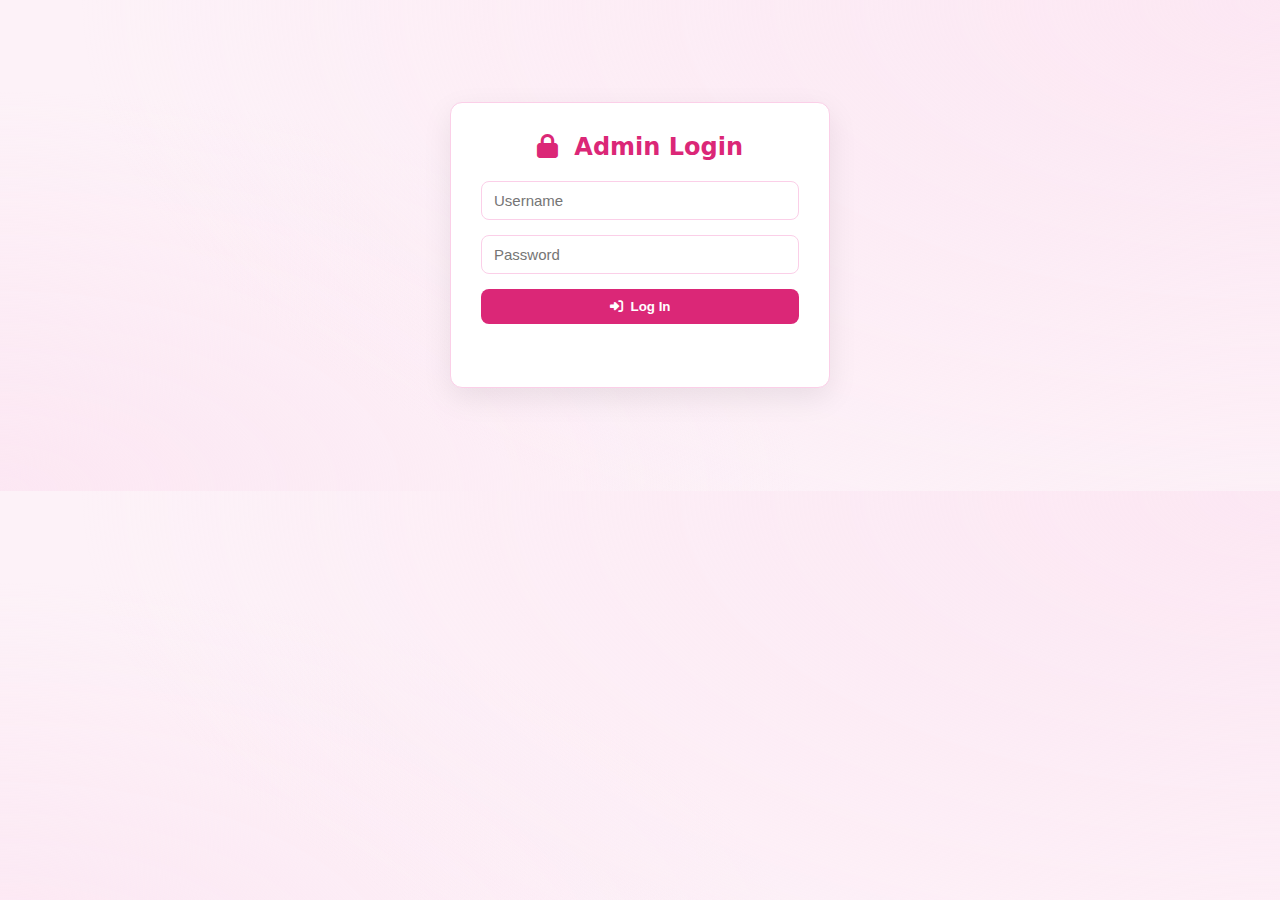
<file: index.html>
<!DOCTYPE html>
<html lang="en">
<head>
  <meta charset="utf-8" />
  <meta name="viewport" content="width=device-width,initial-scale=1"/>
  <title>Admin Transaction Panel</title>

  <link rel="stylesheet" href="style.css">
  <link rel="stylesheet"
    href="https://cdnjs.cloudflare.com/ajax/libs/font-awesome/6.5.0/css/all.min.css">
</head>
<body>

  <aside class="sidebar" id="sidebar">
    <div class="brand">
      <span class="logo-text"><i class="fa-solid fa-gem"></i> Shy Shai</span>
      <button class="collapse-btn" onclick="toggleSidebar()" aria-label="Toggle sidebar">
        <i class="fa fa-bars"></i>
      </button>
    </div>

    <div class="nav-wrapper"> 
        <nav>
          <ul class="nav" role="menu">
            <li class="nav-item active" data-page="dashboard" onclick="showPage('dashboard')" role="menuitem">
              <i class="fa fa-chart-line"></i><span>Dashboard</span>
            </li>
            <li class="nav-item" data-page="add" onclick="showPage('add')" role="menuitem">
              <i class="fa fa-circle-plus"></i><span>Add Transaction</span>
            </li>
            
            <li class="nav-item has-submenu" data-page="roblox" onclick="showPage('roblox')" role="menuitem">
              <i class="fa fa-gamepad"></i><span>Roblox List</span>
            </li>
            <div id="roblox-filters" class="submenu">
                <button class="btn-filter" data-filter="ALL" onclick="setFilter('roblox', 'ALL')">ALL</button>
                <button class="btn-filter" data-filter="UNPENDING" onclick="setFilter('roblox', 'UNPENDING')">UNPENDING</button>
                <button class="btn-filter" data-filter="PROCESSING" onclick="setFilter('roblox', 'PROCESSING')">PROCESSING</button>
                <button class="btn-filter" data-filter="DELAYED" onclick="setFilter('roblox', 'DELAYED')">DELAYED</button>
                <button class="btn-filter" data-filter="CANCELLED" onclick="setFilter('roblox', 'CANCELLED')">CANCELLED</button>
                <button class="btn-filter" data-filter="DONE" onclick="setFilter('roblox', 'DONE')">DONE</button>
            </div>
            
            <li class="nav-item has-submenu" data-page="ml" onclick="showPage('ml')" role="menuitem">
              <i class="fa fa-fire"></i><span>ML List</span>
            </li>
            <div id="ml-filters" class="submenu">
                <button class="btn-filter" data-filter="ALL" onclick="setFilter('ml', 'ALL')">ALL</button>
                <button class="btn-filter" data-filter="UNPENDING" onclick="setFilter('ml', 'UNPENDING')">UNPENDING</button>
                <button class="btn-filter" data-filter="PROCESSING" onclick="setFilter('ml', 'PROCESSING')">PROCESSING</button>
                <button class="btn-filter" data-filter="DELAYED" onclick="setFilter('ml', 'DELAYED')">DELAYED</button>
                <button class="btn-filter" data-filter="CANCELLED" onclick="setFilter('ml', 'CANCELLED')">CANCELLED</button>
                <button class="btn-filter" data-filter="DONE" onclick="setFilter('ml', 'DONE')">DONE</button>
            </div>
          </ul>
        </nav>
    </div> 
    
    <div class="sidebar-footer-actions">
      <button id="darkModeToggle" class="btn-ghost" onclick="toggleDarkMode()" aria-label="Toggle dark mode">
        <i class="fa fa-moon"></i> <span>Toggle Dark Mode</span>
      </button>
      <button class="btn-danger" onclick="logout()" aria-label="Logout">
        <i class="fa fa-right-from-bracket"></i> <span>Sign Out</span>
      </button>
    </div>
    </aside>

  <div class="main" id="main">

    <header class="topbar">
      <div class="top-left">
        <button class="menu-toggle-btn topbar-btn" onclick="toggleSidebar()" aria-label="Toggle menu">
          <i class="fa fa-bars"></i>
        </button>
        <h3 id="page-title">Dashboard</h3>
      </div>

      <div class="top-right">
        <div class="profile" title="Admin">
          <img src="profile.jpg" alt="profile avatar">
          <span class="profile-name">Admin</span>
        </div>
      </div>
    </header>

    <main id="dashboard" class="page active" aria-live="polite">
      <section>
        <h2>Overview</h2>
        <p class="muted">Welcome to your professional admin panel. Here's a quick summary.</p>

        <div class="cards">
          <div class="card">
            <i class="fa fa-boxes"></i>
            <h4>Total Transactions</h4>
            <p id="stat-total">0</p>
          </div>
          <div class="card">
            <i class="fa fa-clock"></i>
            <h4>Unpending</h4>
            <p id="stat-unpending">0</p>
          </div>
          <div class="card">
            <i class="fa fa-truck-fast"></i>
            <h4>Processing</h4>
            <p id="stat-processing">0</p>
          </div>
        </div>
      </section>
    </main>

    <section id="add" class="page">
      <h2>Add New Transaction</h2>

      <div class="form-row">
        <div style="flex:1">
          <label for="gameType">Game</label>
          <select id="gameType" aria-label="Game select">
            <option value="">-- Select Game --</option>
            <option value="Roblox">Roblox</option>
            <option value="ML">Mobile Legends</option>
          </select>
        </div>
        <div style="width:220px">
          <label for="status">Initial Status</label>
          <select id="status" aria-label="Status select"></select>
        </div>
      </div>

      <div id="gameFields" class="hidden">

        <div id="robloxForm" class="hidden form-grid">
            <div>
                <label for="rbFacebook">Facebook</label>
                <input id="rbFacebook" placeholder="FB name / url">
            </div>
            <div>
                <label for="rbUsername">Roblox Username</label>
                <input id="rbUsername" placeholder="Roblox Username">
            </div>
            <div>
                <label for="rbAmount">Robux Amount</label>
                <input id="rbAmount" type="number" placeholder="e.g., 800">
            </div>
            <div>
                <label for="rbPayment">Payment (CT/NCT)</label>
                <select id="rbPayment">
                <option value="CT">CT</option>
                <option value="NCT">NCT</option>
                </select>
            </div>
            <div>
                <label for="rbSpeed">Processing Speed</label>
                <select id="rbSpeed">
                <option value="FAST">FAST</option>
                <option value="SLOW">SLOW</option>
                <option value="MINS">MINS</option>
                </select>
            </div>
            <div>
                <label for="rbPrice">Price (₱)</label>
                <input id="rbPrice" type="number" placeholder="e.g., 500">
            </div>
        </div>

        <div id="mlForm" class="hidden form-grid">
          <div>
            <label for="mlFacebook">Facebook</label>
            <input id="mlFacebook" placeholder="FB name / url">
          </div>
          <div>
            <label for="mlUsername">IGN</label>
            <input id="mlUsername" placeholder="In-Game Name">
          </div>
          <div>
            <label for="mlID">ML ID</label>
            <input id="mlID" placeholder="ID No.">
          </div>
          <div>
            <label for="mlServer">Server</label>
            <input id="mlServer" placeholder="Server No.">
          </div>
          <div>
            <label for="mlType">Type</label>
            <select id="mlType">
              <option>Skin</option><option>Starlight</option><option>Emotes</option><option>Others</option>
            </select>
          </div>
          <div>
            <label for="mlPayment">Payment Status</label>
            <select id="mlPayment">
              <option>PAID</option><option>HALF</option><option>NOT PAID</option>
            </select>
          </div>
          <div>
            <label for="mlPrice">Price (₱)</label>
            <input id="mlPrice" type="number" placeholder="Price">
          </div>
        </div>

      </div>

      <div style="margin-top:12px">
        <button id="addBtn" class="btn-primary"><i class="fa-solid fa-plus"></i> Add Transaction</button>
      </div>
    </section>

    <section id="roblox" class="page">
      <h2>Roblox Transactions</h2>
      <div id="robloxTableContainer" class="table-container">
        <table class="data-table" aria-describedby="robloxTable">
          <thead>
              <tr>
                  <th>Date</th>
                  <th>Facebook</th>
                  <th>Username</th>
                  <th>Robux</th>
                  <th>Type</th>
                  <th>Speed</th>
                  <th>Price</th>
                  <th>Status</th>
                  <th>Time Passed</th>
                  <th>Action</th>
              </tr>
          </thead>

          <tbody id="robloxTable"></tbody>
        </table>
      </div>
    </section>

    <section id="ml" class="page">
      <h2>ML Transactions</h2>
      <div id="mlTableContainer" class="table-container">
        <table class="data-table" aria-describedby="mlTable">
          <thead>
              <tr>
                  <th>Order Date</th>
                  <th>Facebook</th>
                  <th>IGN</th>
                  <th>ID</th>
                  <th>Server</th>
                  <th>Type</th>
                  <th>Payment</th>
                  <th>Price</th>
                  <th>Status</th>
                  <th>Days</th>
                  <th>Action</th>
              </tr>
          </thead>
          <tbody id="mlTable"></tbody>
        </table>
      </div>
    </section>

  </div><div id="modal" class="modal">
        <div class="modal-content">
            <h3>Edit Transaction</h3>

            <div class="form-grid" id="editFields"></div>

            <label for="editStatus">Status</label>
            <select id="editStatus">
                <option>UNPENDING</option>
                <option>PROCESSING</option>
                <option>DONE</option>
                <option>DELAYED</option>
                <option>CANCELLED</option>
            </select>

            <div class="modal-actions">
                <button id="saveEditBtn" class="btn-primary">Save Changes</button>
                <button id="deleteBtn" class="btn-danger">Delete</button>
                <button id="cancelBtn" class="btn-ghost">Cancel</button>
            </div>
        </div>
    </div>


  <div id="toast" aria-live="polite"></div>

  <script src="app.js"></script>
</body>

</html>
</file>
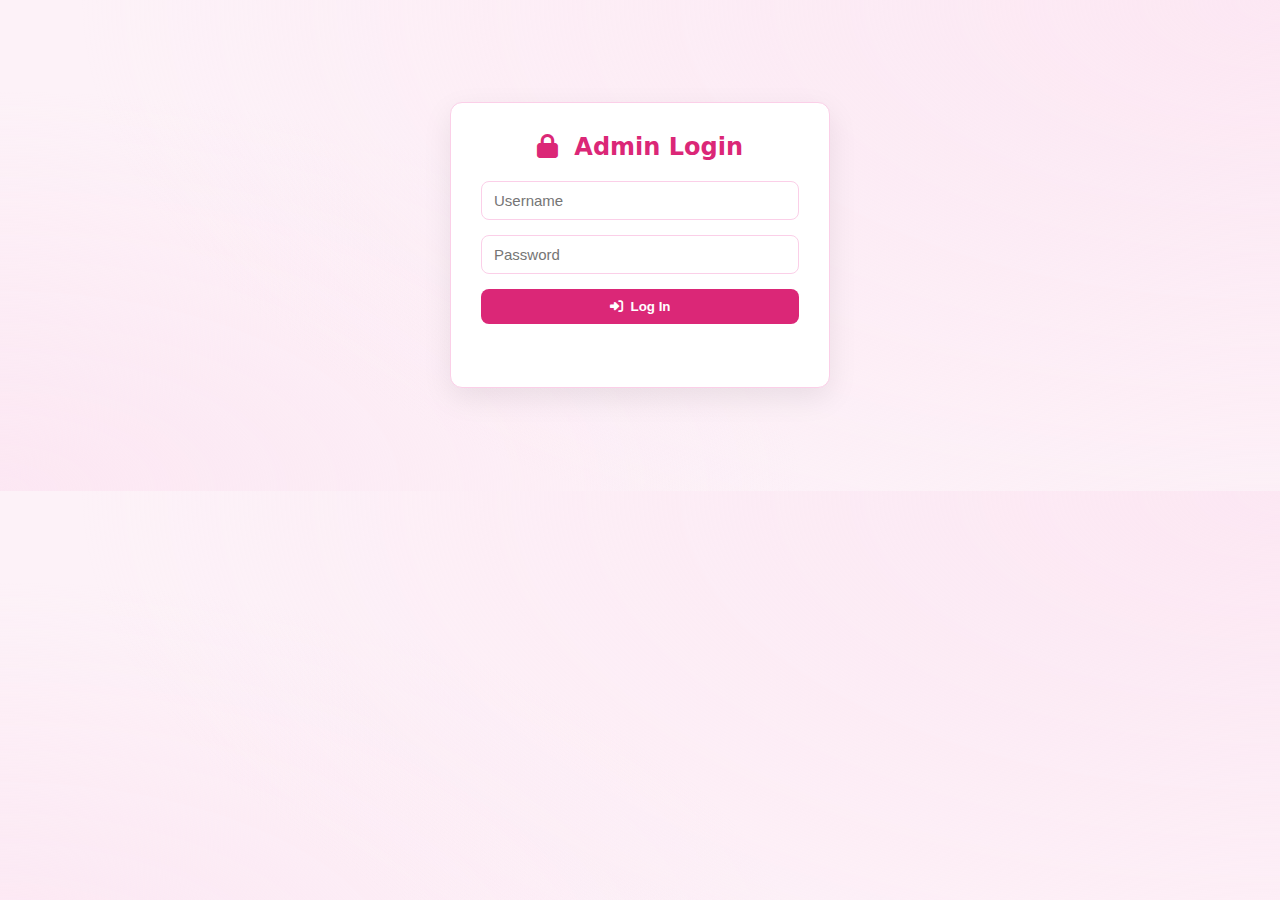
<file: login.html>
<!DOCTYPE html>
<html lang="en">
<head>
  <meta charset="utf-8" />
  <meta name="viewport" content="width=device-width,initial-scale=1"/>
  <title>Admin Login</title>
  <link rel="stylesheet" href="style.css">
  <link rel="stylesheet"
    href="https://cdnjs.cloudflare.com/ajax/libs/font-awesome/6.5.0/css/all.min.css">
</head>
<body>
  <main style="max-width:380px;margin:8% auto;">
    <section style="background:#fff;padding:30px;border-radius:12px;
      box-shadow:0 10px 30px rgba(0,0,0,.08);border:1px solid var(--border)">
      <h2 style="color:var(--primary);margin-bottom:20px;text-align:center;">
        <i class="fa-solid fa-lock" style="margin-right:8px;"></i> Admin Login
      </h2>
      <div style="display:flex;flex-direction:column;gap:15px">
        <input id="username" placeholder="Username" />
        <input id="password" type="password" placeholder="Password" />
        <button onclick="login()" class="btn-primary" style="justify-content:center;">
          <i class="fa-solid fa-right-to-bracket"></i> Log In
        </button>
        <p id="errorMsg" style="color:#ef4444;height:18px;font-size:0.9rem;text-align:center;"></p>
      </div>
    </section>
  </main>

  <script src="login.js"></script>
</body>
</html>
</file>
<file: style.css>
:root{
  --primary:#db2777; /* Deep Rose/Fuchsia for primary accents */
  --secondary:#f472b6; /* Lighter Rose for secondary use */
  --bg:#fdf2f8; /* Very Light Pink background */
  --card:#ffffff;
  --border:#fbcfe8; /* Light Pink border */
  --muted:#78716c; /* Stone 500 - Muted text */
  --text:#1c1917; /* Stone 900 - Dark text */
  --shadow-color: rgba(219, 39, 119, 0.15); /* Shadow based on primary color */
  --grad-1: #fce7f3; /* Light Mode Gradient Color 1 */
  --grad-2: #fce7f3; /* Light Mode Gradient Color 2 */
}

/* NEW: Dark Mode Variables */
:root.dark-mode {
  --primary: #f472b6; /* Lighter primary in dark mode */
  --secondary: #db2777;
  --bg: #1f2937; /* Gray 800 */
  --card: #374151; /* Gray 700 */
  --border: #4b5563; /* Gray 600 */
  --muted: #9ca3af; /* Gray 400 */
  --text: #f9fafb; /* White/Light Gray */
  --shadow-color: rgba(0, 0, 0, 0.5); 
  
  --grad-1: #374151; /* Dark Mode Gradient Color 1 */
  --grad-2: #1f2937; /* Dark Mode Gradient Color 2 */
}

/* Reset */
*{box-sizing:border-box;margin:0;padding:0}
body{
  font-family:Inter,system-ui,-apple-system,"Segoe UI",Roboto,"Helvetica Neue",Arial;
  /* UPDATED: Using variables for background */
  background:
    radial-gradient(1200px 600px at top right, var(--grad-1), transparent),
    radial-gradient(800px 400px at bottom left, var(--grad-2), transparent),
    var(--bg);
  color:var(--text);
  -webkit-font-smoothing:antialiased;
}

/* SIDEBAR */
.sidebar{
  position:fixed;left:0;top:0;width:240px;height:100vh;
  background:var(--card); /* Solid White / Dark Gray */
  border-right:1px solid var(--border);padding:18px;z-index:50;
  transition:width .28s ease, padding .28s ease, left .3s ease;
  box-shadow: 1px 0 10px rgba(0,0,0,0.05); /* Subtle shadow */
  
  /* FIX 3: ADDED: Flex properties to push footer to the bottom */
  display: flex;
  flex-direction: column;
}
.sidebar.collapsed{
  width:72px;
  padding: 18px 8px; 
}

/* BRAND */
.brand{display:flex;justify-content:space-between;align-items:center;margin-bottom:22px}
/* Updated logo text style */
.logo-text{font-weight:700;color:var(--primary);font-size:20px;display:flex;align-items:center;gap:8px}
.logo-text i{color:var(--primary)}

.sidebar.collapsed .logo-text {
  display: none; /* Hide logo text when collapsed */
}
.sidebar.collapsed .brand {
  justify-content: center;
}
.collapse-btn{background:none;border:none;color:var(--primary);font-size:18px;cursor:pointer}

/* FIX 4: NAV WRAPPER FOR SCROLLING */
.nav-wrapper {
    flex-grow: 1; /* Allows nav-wrapper to take up available space */
    overflow-y: auto; /* Enables scrolling for nav items if content is too long */
    /* Remove default padding from the nav-wrapper so nav items still align with brand/footer */
    padding: 0; 
    margin-bottom: 10px; /* Space above footer */
}

/* NAV */
.nav{list-style:none;padding:0;margin-top:6px}
.nav-item{
  display:flex;align-items:center;gap:12px;
  padding:12px 14px; /* Adjusted padding */
  border-radius:10px; /* Increased rounded corners */
  color:var(--text);cursor:pointer;margin-bottom:8px;position:relative;
  transition:background .25s ease, color .25s ease, transform .25s ease;
  transform:none !important; /* Remove old transform animation */
}
/* New Hover and Active States */
.nav-item i{min-width:20px;color:var(--muted);font-size:16px}
.nav-item span{white-space:nowrap;font-weight:500}
.nav-item:hover{background:#fce7f3;color:var(--text)} /* Light pink hover */
/* Dark mode hover adjustment */
:root.dark-mode .nav-item:hover {
    background: #4b5563; /* Gray 600 hover */
}

.nav-item.active{background:var(--primary);color:var(--card);font-weight:600}
.nav-item.active i{color:var(--card)}

/* Remove old gradient fill animation */
.nav-item::after{display:none;}

/* Sidebar collapsed state for nav items */
.sidebar.collapsed .nav-item {
    justify-content: center;
    padding: 12px 0;
}
.sidebar.collapsed .nav-item span{display:none}


/* NEW SUBMENU STYLES */
.submenu {
    display: none; /* Hidden by default */
    flex-direction: column;
    gap: 4px;
    padding: 0 0 8px 12px; /* Bottom padding and indent */
    margin-top: -4px; /* Move closer to the nav-item above it */
    margin-bottom: 8px;
}

/* When the parent nav-item is active, display the submenu */
.nav-item[data-page="roblox"].active + .submenu,
.nav-item[data-page="ml"].active + .submenu {
    display: flex;
}

/* Style for filter buttons inside the sidebar */
.submenu .btn-filter {
    background: transparent; /* No background */
    color: var(--muted);
    padding: 6px 12px; /* Smaller padding */
    border-radius: 6px;
    border: none;
    text-align: left;
    font-size: 13px; /* Smaller font */
    font-weight: 500;
    cursor: pointer;
    transition: all 0.2s ease;
}

.submenu .btn-filter:hover {
    background: #fce7f3; /* Light pink hover */
    color: var(--text);
}
:root.dark-mode .submenu .btn-filter:hover {
    background: #4b5563;
}

/* When the filter button is active */
.submenu .btn-filter.active {
    background: var(--secondary); /* Use secondary color for active filter */
    color: var(--card);
    font-weight: 600;
}

/* Hide submenus and filters when sidebar is collapsed */
.sidebar.collapsed .submenu {
  display: none !important;
}
/* END NEW SUBMENU STYLES */


/* MAIN */
.main{
    margin-left:240px;
    padding:24px;
    transition:margin-left .28s ease;
    flex-grow: 1; /* Ensure it takes available space */
    min-height: 100vh;
    box-sizing: border-box; /* IMPORTANT for mobile fix */
} 
/* FIX: New rule to ensure main content shifts correctly when sidebar is collapsed */
body.sidebar-collapsed .main{margin-left:72px}


/* TOPBAR (FIX: ALIGNMENT) */
.topbar{
  display:flex;
  justify-content:space-between;
  align-items:center;
  background:var(--card); /* Solid background */
  padding:14px 20px;
  border-radius:12px;
  border:1px solid var(--border);
  margin-bottom:24px;
  /* UPDATED: Box shadow for light and dark mode */
  box-shadow:0 4px 12px rgba(0,0,0,0.04); 
  backdrop-filter:none;
}
:root.dark-mode .topbar {
    box-shadow: 0 4px 12px rgba(0,0,0,0.2); 
}
.top-left{
    display: flex; 
    align-items: center;
    gap: 12px; /* Space between menu toggle and title */
}
.top-left h3{color:var(--primary);margin:0;font-size:1.4rem}
.top-right{
    display:flex;
    align-items:center; /* Vertical alignment fix */
    gap:16px;
}

/* NEW: Mobile Menu Toggle Button (for topbar) */
.menu-toggle-btn {
    display: none; /* Hidden by default on Desktop */
}
/* Topbar Buttons (The menu-toggle-btn uses this class) */
.topbar-btn {
    background: #fce7f3;
    color: var(--text);
    border: 1px solid var(--border);
    padding: 10px 12px;
    border-radius: 10px;
    cursor: pointer;
    font-size: 16px;
    transition: all .2s ease;
}
.topbar-btn:hover {
    background: var(--primary);
    color: var(--card);
    border-color: var(--primary);
}
:root.dark-mode .topbar-btn {
    background: var(--border);
    color: var(--text);
    border-color: var(--muted);
}
:root.dark-mode .topbar-btn:hover {
    background: var(--primary);
    color: var(--card);
    border-color: var(--primary);
}

/* FIX: Control visibility of the topbar Dark Mode toggle */
#mobileDarkModeToggle {
    /* Default visibility is block on mobile (where max-width is met) */
    display: block; 
}
@media (min-width: 901px) {
    /* Hide on desktop, prioritizing the sidebar toggle */
    #mobileDarkModeToggle {
        display: none; 
    }
}


/* FIX: Profile alignment fix */
.profile{
    display:flex;
    align-items:center; /* Vertical alignment fix */
    gap:10px;
    padding:6px 12px;
    background:#fce7f3;
    border-radius:999px;
    cursor: default; /* Not a clickable button */
}
:root.dark-mode .profile {
    background: #4b5563;
}
.profile img{width:36px;height:36px;border-radius:50%}
.profile-name{font-weight:500}


/* PAGES */
.page{display:none;animation:pageIn .45s ease}
.page.active{display:block}
@keyframes pageIn{from{opacity:0;transform:translateY(8px)}to{opacity:1;transform:none}}

/* SECTION (cards) */
section{background:var(--card);border-radius:16px;padding:24px;
  box-shadow:0 8px 20px var(--shadow-color); /* Use new shadow variable */
  margin-bottom: 24px;
}
section h2{color:var(--primary);margin-bottom:4px}
.muted{color:var(--muted);margin-top:6px;margin-bottom:16px;font-size:0.95rem}

/* STAT CARDS - Enhanced visual separation */
.cards{display:flex;gap:20px;margin-top:20px}
.card{flex:1;padding:20px;border-radius:12px;
  background:#fff;border:1px solid var(--border);
  box-shadow:0 4px 10px rgba(0,0,0,.03);
  display:flex;align-items:center;gap:16px;
}
/* Dark mode card adjustment */
:root.dark-mode .card {
    background: #4b5563; 
    border-color: #374151;
}
.card i{font-size:2rem;color:var(--primary)}
.card h4{font-size:1rem;color:var(--muted);margin-bottom:4px;font-weight:500}
.card p{font-size:24px;font-weight:700;color:var(--text)}

/* Card Colors - Adding variety */
.card:nth-child(1) i{color:#fb923c} /* Orange */
.card:nth-child(2) i{color:#facc15} /* Yellow */
.card:nth-child(3) i{color:#34d399} /* Green */

/* Dark mode icon colors (slightly adjusted) */
:root.dark-mode .card:nth-child(1) i{color:#fdb86c} 
:root.dark-mode .card:nth-child(2) i{color:#fde047}
:root.dark-mode .card:nth-child(3) i{color:#6ee7b7}


/* FORM */
.form-row{display:flex;gap:20px;align-items:end;margin-bottom:16px}
.form-grid{display:grid;grid-template-columns:repeat(auto-fit,minmax(250px,1fr));gap:16px;margin-top:16px}
label{display:block;font-size:13px;color:var(--muted);margin-bottom:6px;font-weight:500}
input,select{width:100%;padding:10px 12px;border-radius:8px;border:1px solid var(--border);background:var(--card);
  font-size:15px;color:var(--text)}
input:focus,select:focus{outline:none;border-color:var(--primary);box-shadow:0 0 0 3px rgba(219, 39, 119, 0.1)}

/* Dark mode form focus shadow */
:root.dark-mode input:focus, :root.dark-mode select:focus{
    box-shadow:0 0 0 3px rgba(244, 114, 182, 0.4);
}

.btn-primary{background:var(--primary);color:#fff;padding:10px 16px;border-radius:8px;border:none;cursor:pointer;
  font-weight:600;display:inline-flex;align-items:center;gap:8px;transition:all .2s ease}
.btn-primary:hover{transform:translateY(-1px);box-shadow:0 4px 10px rgba(219, 39, 119, 0.4)}
.btn-primary:disabled{opacity:0.6; cursor: not-allowed; box-shadow: none; transform: none;}

/* Data Table Container for horizontal scrolling */
/* IMPORTANT FIX: Adding overflow-x: auto for mobile tables */
.table-container {
    width: 100%;
    overflow-x: auto; /* Enable horizontal scrolling for tables */
}
.data-table{
  width:100%;border-collapse:separate;border-spacing:0;margin-top:16px;
  min-width: 900px; /* Forces horizontal scroll on smaller screen widths */
}
.data-table thead th{
  font-size:12px;text-align:left;color:var(--muted);
  padding:12px 14px;background:#f8fafc;
  border-bottom:2px solid var(--border);
  text-transform:uppercase;font-weight:600;letter-spacing:0.05em;
}
/* Dark mode table header */
:root.dark-mode .data-table thead th {
    background: #374151;
}

.data-table tbody tr{
  background:var(--card);
  transition:box-shadow .2s ease;
}
/* Dark mode table row hover */
.data-table tbody tr:hover{box-shadow:0 6px 15px rgba(0,0,0,.06)}
:root.dark-mode .data-table tbody tr:hover{box-shadow:0 6px 15px rgba(0,0,0,.15)}

.data-table td{padding:12px 14px;border-bottom:1px solid var(--border);font-size:14px;}
.data-table tbody tr:last-child td{border-bottom:none;}
.data-table td button{background:none;border:none;cursor:pointer;font-size:16px; color:var(--muted)}
:root.dark-mode .data-table td button { color: var(--text); }


/* STATUS BADGES - Updated to be more visually distinct */
.UNPENDING, .PROCESSING, .DELAYED, .DONE, .CANCELLED {
  display: inline-block;
  padding: 4px 10px;
  border-radius: 999px;
  font-size: 12px;
  font-weight: 600;
  text-transform: uppercase;
  min-width: 90px;
  text-align: center;
}
/* Light Mode Colors */
.UNPENDING{background:#fffbe0;color:#d97706;}
.PROCESSING{background:#dbeafe;color:#2563eb;}
.DELAYED{background:#fee2e2;color:#ef4444;}
.DONE{background:#ecfdf5;color:#10b981;}
.CANCELLED{background:#f3f4f6;color:#6b7280;}

/* Dark Mode Color Overrides for Badges */
:root.dark-mode .UNPENDING{background:#4b3f00;color:#facc15;}
:root.dark-mode .PROCESSING{background:#1e40af;color:#93c5fd;}
:root.dark-mode .DELAYED{background:#7f1d1d;color:#f87171;}
:root.dark-mode .DONE{background:#065f46;color:#6ee7b7;}
:root.dark-mode .CANCELLED{background:#4b5563;color:#d1d5db;}

/* MODAL FIX: Ensuring action buttons are visible */
.modal{position:fixed;inset:0;display:none;align-items:center;justify-content:center;background:rgba(0,0,0,.6);z-index:100}
.modal-content{
  background:var(--card);
  padding:24px;border-radius:12px;
  width:400px; 
  max-height: 90vh; 
  overflow-y: auto; 
  box-shadow:0 25px 50px rgba(0,0,0,.25);
  display: flex; flex-direction: column; gap: 12px;
}
.modal-content h3{margin-bottom:8px;color:var(--primary)}
.modal-actions{display:flex;gap:10px;margin-top:20px;justify-content:flex-end}
.btn-danger{background:#fecaca;color:#ef4444;border:none;padding:10px 14px;border-radius:8px;cursor:pointer;font-weight:600;transition:background .2s}
.btn-danger:hover{background:#fca5a5;color:#dc2626}
:root.dark-mode .btn-danger{background:#7f1d1d;color:#f87171;}
:root.dark-mode .btn-danger:hover{background:#991b1b;color:#fecaca;}

.btn-ghost{background:transparent;border:1px solid var(--border);padding:10px 14px;border-radius:8px;cursor:pointer;font-weight:500;transition:background .2s}
.btn-ghost:hover{background:#f1f5f9}
:root.dark-mode .btn-ghost:hover{background:#4b5563}


/* TOAST */
#toast{position:fixed;right:20px;bottom:20px;padding:12px 18px;border-radius:10px;
  background:var(--primary);color:#fff;display:none;font-weight:500;
  box-shadow:0 6px 15px rgba(219, 39, 119, 0.4);
  z-index:110;
}

/* small */
.hidden{display:none}


/* ========================================================== */
/* SIDEBAR FOOTER ACTIONS */
/* ========================================================== */
.sidebar-footer-actions {
    /* Pushes the element to the bottom of the flex container (sidebar) */
    margin-top: auto; 
    padding-top: 20px;
    border-top: 1px solid var(--border);
    display: flex;
    flex-direction: column;
    gap: 10px;
    /* FIX 3: Add flex-shrink to ensure it doesn't try to shrink */
    flex-shrink: 0; 
}
.sidebar-footer-actions button {
    display: flex;
    align-items: center;
    gap: 12px;
    width: 100%;
    padding: 10px 14px;
    font-size: 14px;
    font-weight: 500;
    justify-content: flex-start; /* Ensure text aligns left when expanded */
}
/* Dark Mode Toggle Visuals in sidebar */
.sidebar-footer-actions .btn-ghost {
    background: transparent;
    border-color: transparent;
    color: var(--text);
}
.sidebar-footer-actions .btn-ghost:hover {
    background: #fce7f3;
    color: var(--text);
}
:root.dark-mode .sidebar-footer-actions .btn-ghost:hover {
    background: #4b5563;
}
/* Sign Out Button Visuals in sidebar */
.sidebar-footer-actions .btn-danger {
    /* Re-styling the danger button to be less intrusive in the sidebar */
    background: transparent;
    color: #ef4444; 
    border: 1px solid transparent; 
    font-weight: 500;
}
.sidebar-footer-actions .btn-danger:hover {
    background: #fee2e2;
    border-color: #fecaca;
}
:root.dark-mode .sidebar-footer-actions .btn-danger:hover {
    background: #7f1d1d;
    border-color: #7f1d1d;
    color: #f87171;
}

/* COLLAPSED SIDEBAR STATES for Footer Actions (Desktop View) */
.sidebar.collapsed .sidebar-footer-actions {
    align-items: center; /* Center icons */
    gap: 4px;
}
.sidebar.collapsed .sidebar-footer-actions button {
    justify-content: center;
    width: 100%; /* Full width for the button element */
    padding: 12px 0; /* Vertical space only */
}
.sidebar.collapsed .sidebar-footer-actions button span {
    display: none; /* Hide button text when collapsed */
}
.sidebar.collapsed .sidebar-footer-actions {
    padding-top: 10px;
    border-top: none; /* Remove border when collapsed */
}


/* ========================================================== */
/* MOBILE RESPONSIVENESS FIXES (900px and below) */
/* ========================================================== */

/* Mobile Nav Container (Hidden by default on Desktop) */
#mobile-nav {
    display: none; 
}

@media (max-width: 900px) {
    
    /* SIDEBAR AS MOBILE MENU */
   /* SIDEBAR AS MOBILE MENU */
    .sidebar {
        /* Default state: hidden off-screen */
        left: -240px; 
        /* Ensure it's full-height over the main content */
        z-index: 100; 
        transition: left .3s ease; /* Ensure transition works */
    }

    /* NEW: Class to show the mobile sidebar */
    .sidebar.mobile-open {
        left: 0;
    }
    
    /* NEW: When the mobile sidebar is open, it should NOT be collapsed. */
    .sidebar.mobile-open.collapsed {
        width: 240px; /* Reset width to expanded size */
        padding: 18px; /* Reset padding to expanded size */
    }
    
    /* MAIN CONTENT */
    /* FIX: When the mobile sidebar is open, the main content is dimmed/not shifted */
    .main, 
    /* Remove body.sidebar-collapsed .main on mobile */
    .main, body.sidebar-collapsed .main {
        margin-left: 0; 
        /* UPDATED: Increased bottom padding to prevent content from being hidden by the bottom nav */
        padding: 16px 16px 80px 16px; 
    }
    
    /* NEW: Show the mobile menu toggle button */
    .menu-toggle-btn {
        display: block; 
    }
    
    /* FIX: Hide profile name on mobile */
    .profile-name {
        display: none;
    }

    /* FIX: Make STAT CARDS stackable or scrollable on mobile */
    .cards {
        flex-direction: column; /* Stack the cards vertically */
        gap: 16px;
    }
    .card {
        flex: none; /* Remove flex: 1 behavior */
        width: 100%;
    }

    /* FIX: Ensure table container scrolls on mobile */
    .table-container {
        /* This is the key fix for horizontal alignment/overflow */
        overflow-x: auto;
    }

    /* FIX: Prevent form grid from overflowing by making it vertical on mobile */
    .form-grid {
        grid-template-columns: 1fr;
    }
    .form-row {
        flex-direction: column;
        gap: 16px;
        align-items: stretch;
    }
    .form-row > div {
        width: 100% !important; /* Force full width */
    }

    /* NEW: MOBILE BOTTOM NAVIGATION BAR */
    #mobile-nav {
        display: flex;
        position: fixed;
        bottom: 0;
        left: 0;
        right: 0;
        height: 65px; /* Height of the bar */
        background: var(--card);
        border-top: 1px solid var(--border);
        box-shadow: 0 -4px 10px rgba(0,0,0,0.05); /* Top shadow only */
        justify-content: space-around;
        align-items: center;
        padding: 0 5px;
        z-index: 60;
    }
    
    .mobile-nav-item {
        display: flex;
        flex-direction: column;
        align-items: center;
        justify-content: center;
        flex: 1;
        text-decoration: none;
        color: var(--muted);
        font-size: 0.75rem; /* Smaller font for labels */
        font-weight: 500;
        height: 100%;
        transition: color 0.2s ease;
    }
    
    .mobile-nav-item i {
        font-size: 1.3rem;
        margin-bottom: 2px;
    }
    
    .mobile-nav-item.active {
        color: var(--primary); /* Use light/dark pink for the active item */
    }
    
    /* Dark Mode adjustment for shadow */
    :root.dark-mode #mobile-nav {
        box-shadow: 0 -4px 10px rgba(0,0,0,0.25);
    }
}
</file>
